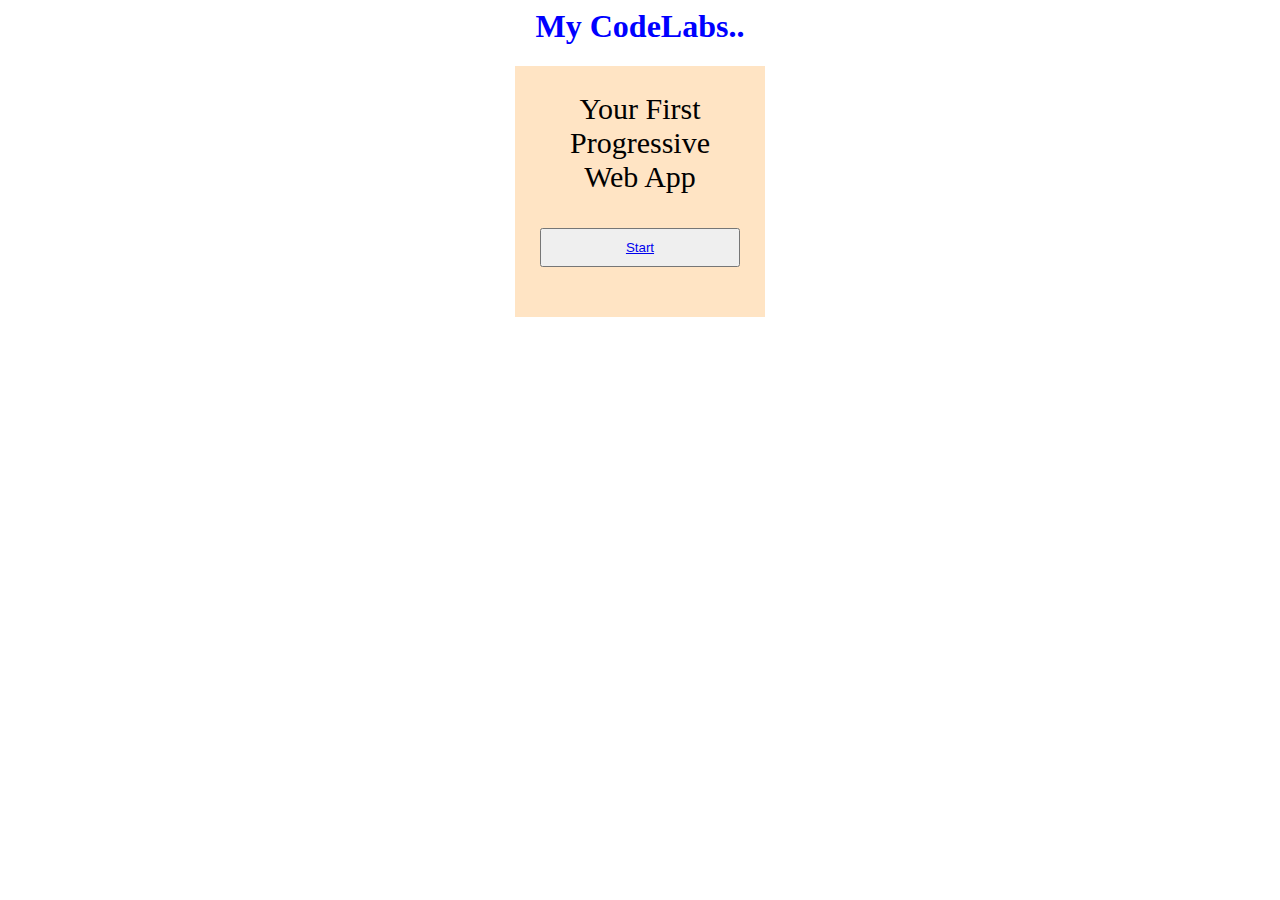
<file: index.html>
<html>
    <head>
        <title> My CodeLab</title>
        <link href="styles.css" rel="stylesheet" type="text/css">
    </head>
    <body>
        <h1>My CodeLabs..</h1>
        <div class="codelabs-container">
            <div class="codelab">
                <span>Your First Progressive Web App</span>
                <br/>
                <button id="start-button" ><a href="https://sha686.github.io/Test/">Start</a></button>
            </div>
        </div>
    </body>
</html>
</file>
<file: styles.css>
h1{
    text-align: center;
    color: blue;
    font-family: 'Times New Roman', Times, serif;
}
.codelabs-container{
    display: flex;
    flex-direction: row;
    justify-content: center;
}
.codelab{
    width:200px;
    height:200px;
    padding:2%;
    background-color: bisque;
    text-align: center;
    display: flex;
    flex-direction: column;
    font-size: 30px;
}
#start-button{
    color:blue;
    padding:10px 30px;
}
</file>
